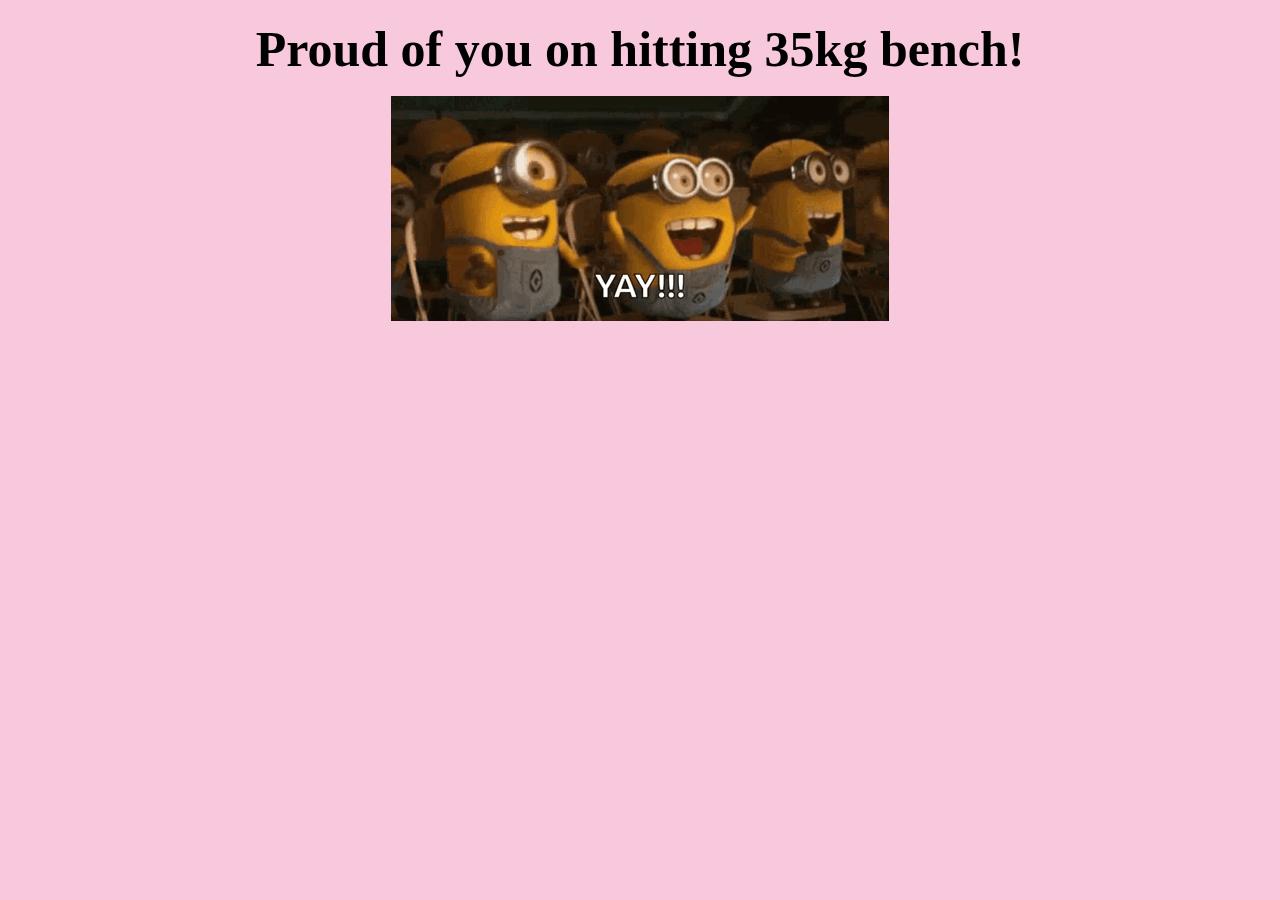
<file: index.html>
<!DOCTYPE html>
<html lang="en">
<head>
    <meta charset="UTF-8">
    <meta name="viewport" content="width=device-width, initial-scale=1.0">
    <link rel="stylesheet" href="styles.css">
    <script src="script.js" defer></script>
    <title>yuviii99 Personal Projects</title>
</head>
<body>
    <div id="ask" class="container">
        <div >
            <h1 class = "header_text">Proud of you on hitting 35kg bench!</h1>
        </div>
        <br>
        <div class="gif_container">
            <img src="assets/yay.gif">
        </div>
        <script>
            setTimeout(function() {
                window.location.href = 'apology.html';
            }, 4000);
        </script>
    </div>
</body>
</html>
</file>
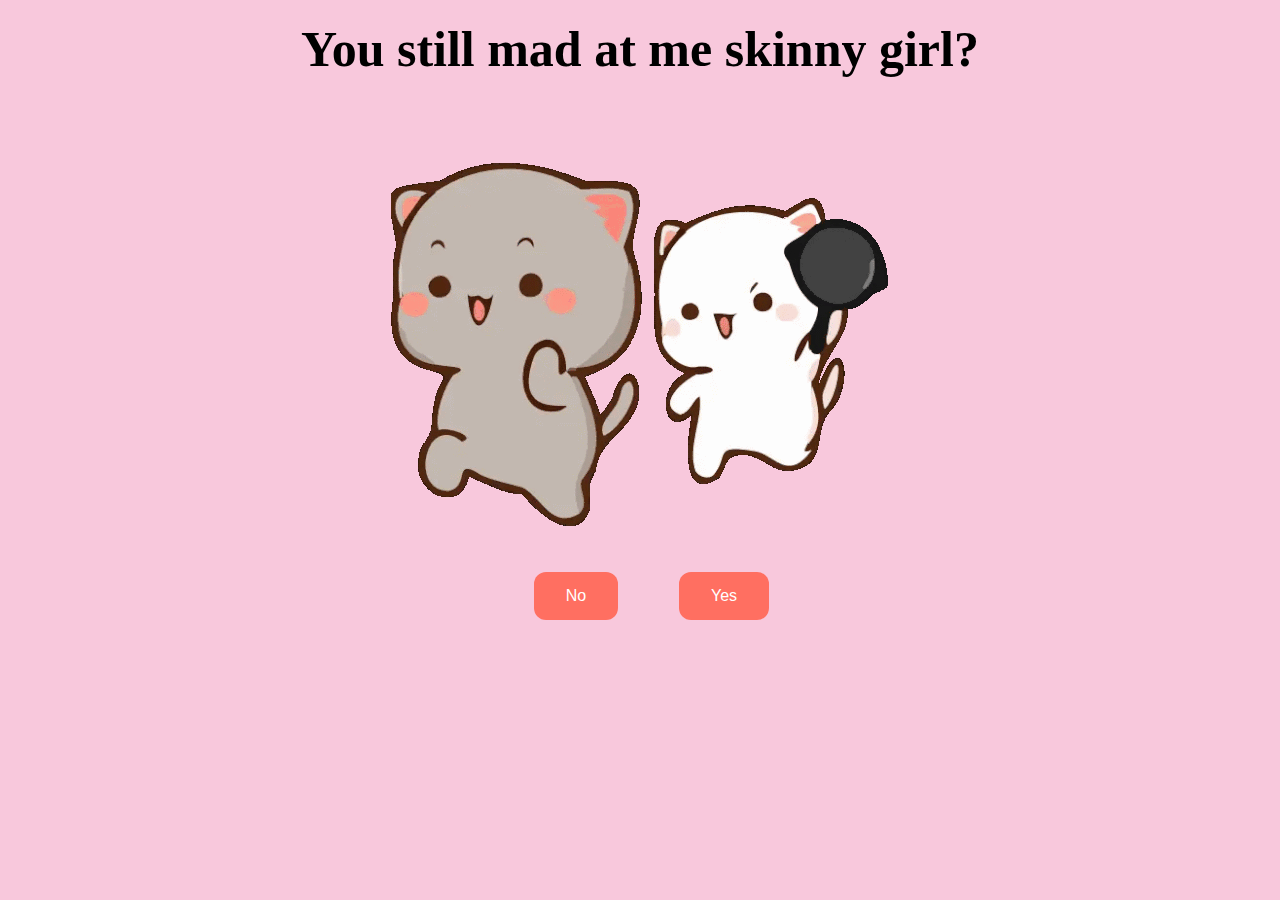
<file: apology.html>
<!DOCTYPE html>
<html lang="en">
<head>
    <meta charset="UTF-8">
    <meta name="viewport" content="width=device-width, initial-scale=1.0">
    <link rel="stylesheet" href="styles.css">
    <script src="script.js" defer></script>
    <title>Are You Still Mad?</title>
</head>
<body>
    <div id="ask" class="container">
        <div >
            <h1 class = "header_text">You still mad at me skinny girl?</h1>
        </div>
        <div class="gif_container">
            <img src="assets/mad.gif">
        </div>
        <div class = "buttons">
            <button class="btn" id="noButton" onmouseover="moveButton()" onclick="moveButton()">Yes</button>
            <button class="btn" id="yesButton" onclick="nextPage()">No</button>
        </div>
    </div>
</body>
<script>
    function nextPage(){
        window.location.href = 'forgive.html';
    }
    function moveButton() {
    var button = document.getElementById('noButton');
    var x = Math.random() * (window.innerWidth - button.offsetWidth);
    var y = Math.random() * (window.innerHeight - button.offsetHeight);

    // Check if the button is going out of the right edge
    if (x + button.offsetWidth > window.innerWidth) {
        x = window.innerWidth - button.offsetWidth;
    }

    // Check if the button is going out of the bottom edge
    if (y + button.offsetHeight > window.innerHeight) {
        y = window.innerHeight - button.offsetHeight;
    }

    button.style.left = `${x}px`;
    button.style.top = `${y}px`;
}
</script>
</html>
</file>
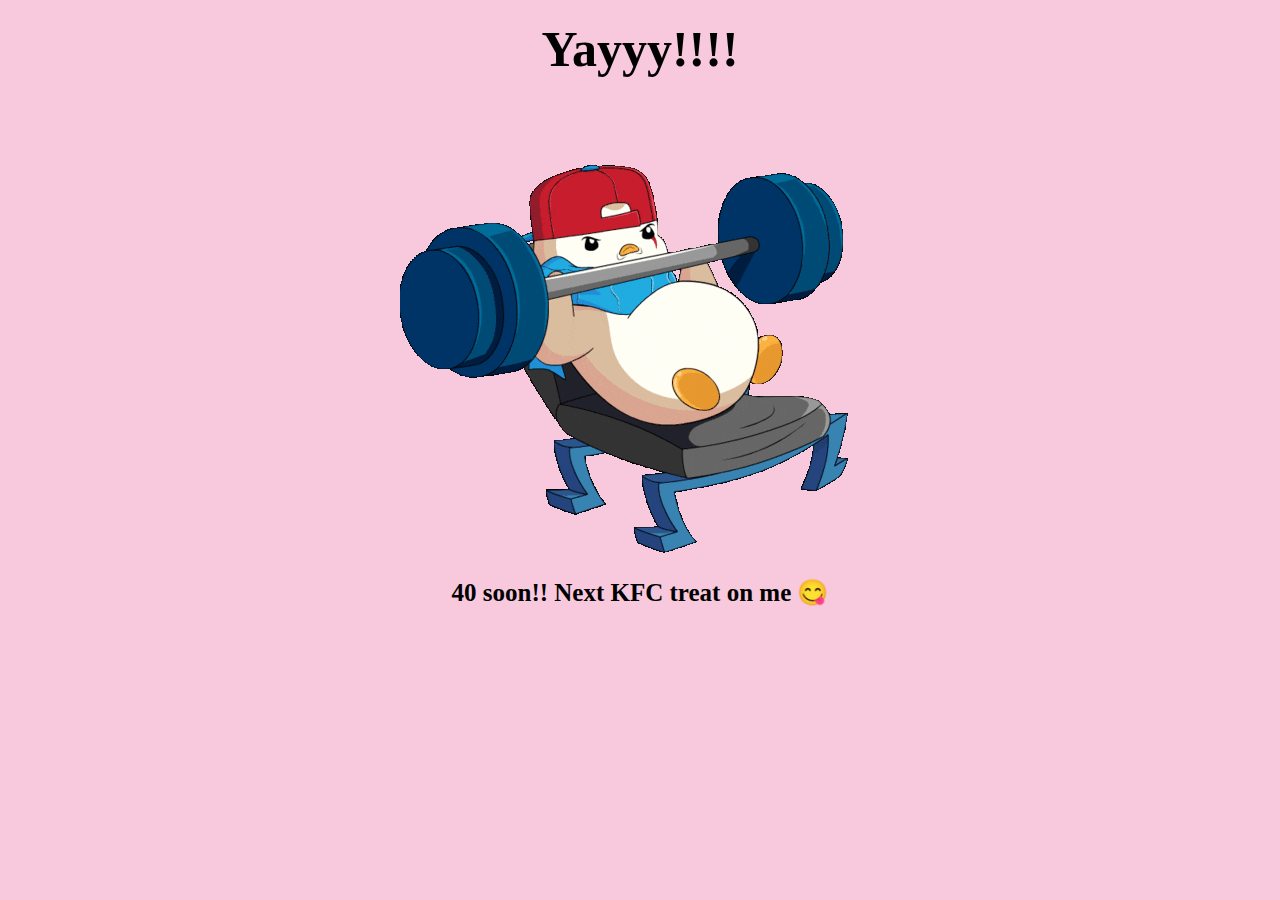
<file: forgive.html>
<!DOCTYPE html>
<html lang="en">
<head>
    <meta charset="UTF-8">
    <meta name="viewport" content="width=device-width, initial-scale=1.0">
    <link rel="stylesheet" href="styles.css">
    <title>Yayyy</title>
</head>
<body>
    <div id="ask" class="container">
        <div>
            <h3 class = "header_text">Yayyy!!!!</h3>
        </div>
        <div class="gif_container">
            <img src="assets/workout-gym.gif">
        </div>
        <div>
            <p class="text-style">40 soon!! Next KFC treat on me 😋</p>
        </div>
    </div>
</body>
</html>
</file>
<file: styles.css>
body {
    
    height: 90vh;
    background-color: #F8C8DC;
}

#ans {
    display: none;
}

#ansvideo{
    visibility: hidden;
}

#novideo{
    visibility: hidden;
}

#noButton {
    position: absolute;
    margin-left: 150px;
    transition: 0.5s;
}

#yesButton {
    position: absolute;
    margin-right: 150px;
}

.header_text {
    font-family: 'Nunito';
    font-size: 50px;
    font-weight: bold;
    color: black;
    text-align: center;
    margin-top: 20px;
    margin-bottom: 0px;
}

.text {
    font-family: 'Nunito';
    font-size: 25px;
    font-weight: bold;
    color: white;
    text-align: center;
    margin-top: 20px;
    margin-bottom: 0px;
}

.buttons {
    display: flex;
    flex-direction: row;
    justify-content: center;
    align-items: center;
    margin-top: 20px;
    margin-left: 20px;
}

.btn {
    background-color: #ff6f61;
    color: white;
    padding: 15px 32px;
    text-align: center;
    display: inline-block;
    font-size: 16px;
    margin: 4px 2px;
    cursor: pointer;
    border: none;
    border-radius: 12px;
    transition: background-color 0.3s ease;
}

.btn:hover {
    background-color:  #ff8e9f;
}

.gif_container {
    display: flex;
    justify-content: center;
    align-items: center;
}

.qrimage{
    display: block;
  margin-left: auto;
  margin-right: auto;
  max-width: 350px;
  height: auto;
}

img
{
    max-width: 100%;
    height: auto;
    cursor: pointer;
}

.text-style {
    font-family: 'Nunito';
    font-size: 25px;
    font-weight: bold;
    color: black;
    text-align: center;
    margin-top: 20px;
    margin-bottom: 0px;
}

@media only screen and (max-width: 600px) {
    .header_text{
        color: black;
        font-size: 40px;
    }
    .text-style {
        font-size: 20px;
    }
    .gif_container{
        margin-left:0;
        height: auto;
        width: auto;
    }
  }
</file>
